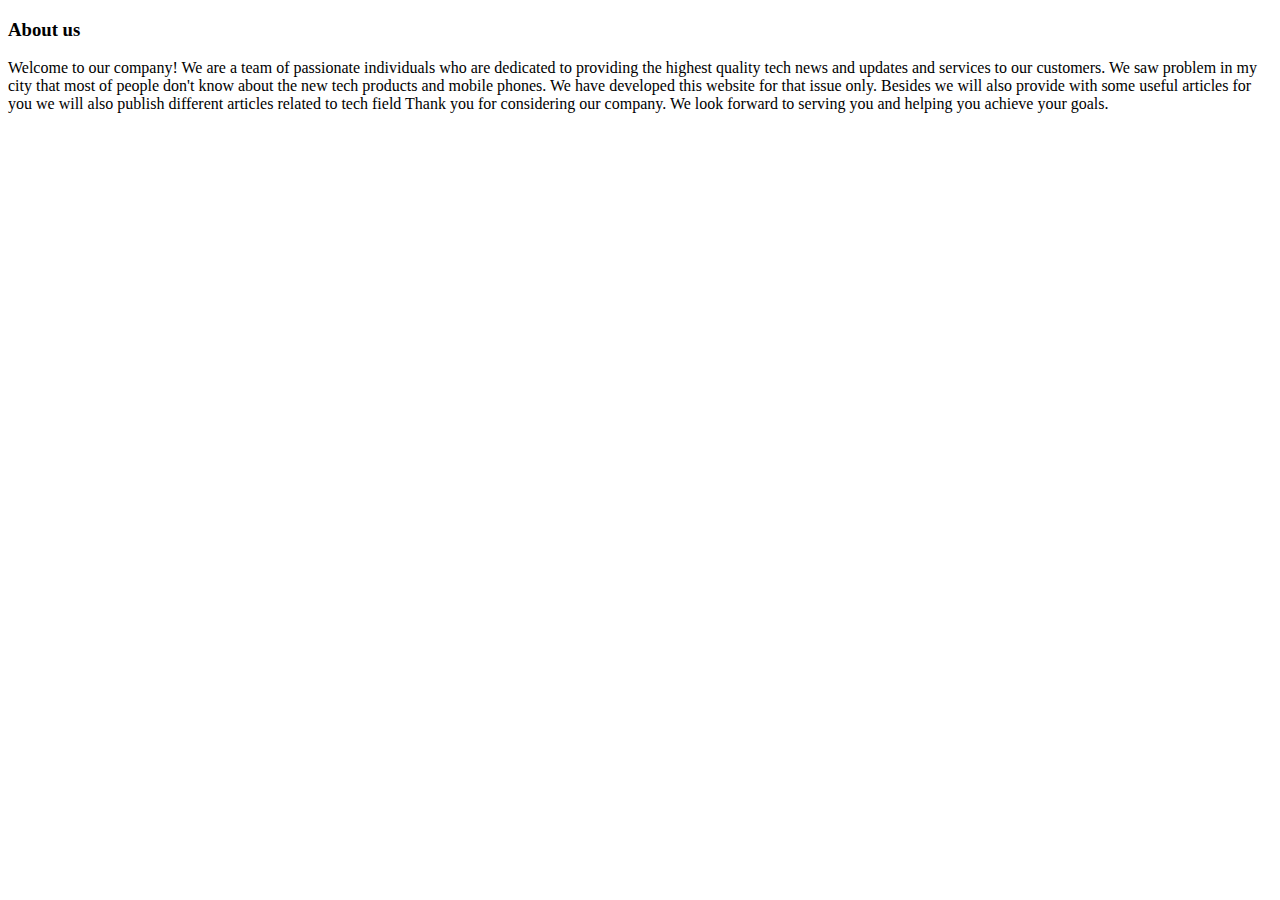
<file: aboutus.html>
<!DOCTYPE html>
<html lang="en">
<head>
    <meta charset="UTF-8">
    <meta http-equiv="X-UA-Compatible" content="IE=edge">
    <meta name="viewport" content="width=device-width, initial-scale=1.0">
    <title>Document</title>
</head>
<body>
    <article>
        <footer>
            <h3>About us</h3>
            <p>
        Welcome to our company! We are a team of passionate individuals who are dedicated to providing the highest quality tech news and updates and services to our customers. We saw problem in my city that most of people don't know about the new tech products and mobile phones. We have developed this website for that issue only. Besides we will also provide with some useful articles for you we will also publish different articles related to tech field
        Thank you for considering our company. We look forward to serving you and helping you achieve your goals.</p>
        </footer>


    </article>
</body>
</html>
</file>
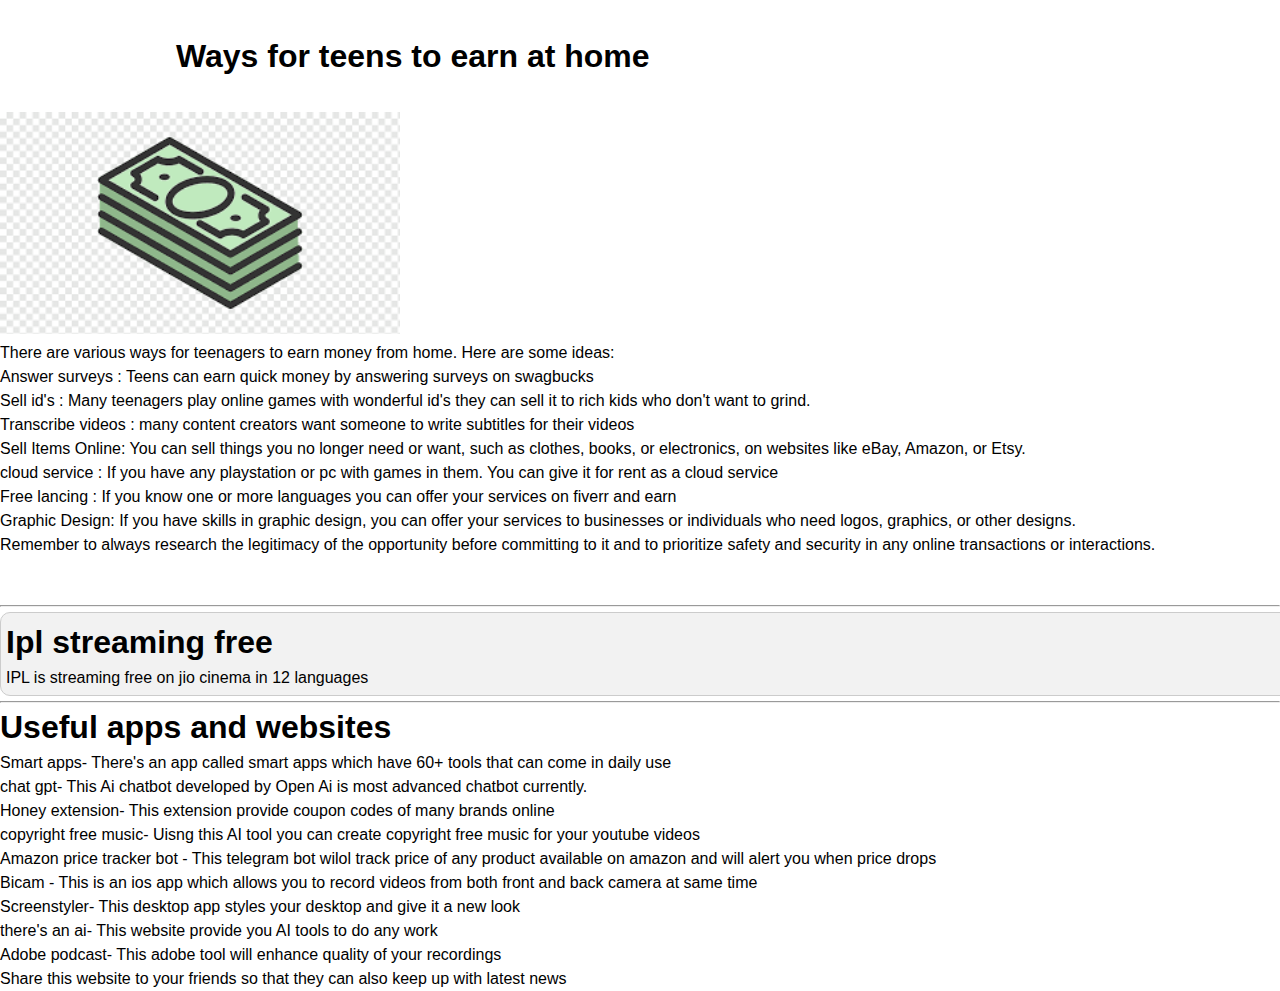
<file: blogs.html>
<!DOCTYPE html>
<html lang="en">
<head>
    <link rel="stylesheet" href="sample.css">
    <meta charset="UTF-8">
    <meta http-equiv="X-UA-Compatible" content="IE=edge">
    <meta name="viewport" content="width=device-width, initial-scale=1.0">
    <title>Document</title>
</head>
<body>
    <main> 
        <h1>Ways for teens to earn at home</h1>
    </main>
    <article>
        <section>
        <img src="download.jfif" width="400" alt="">
        <p> <ul> There are various ways for teenagers to earn money from home. Here are some ideas:

           <li> Answer surveys : Teens can earn quick money by answering surveys on swagbucks</li>
            
           <li> Sell id's : Many teenagers play online games with wonderful id's they can sell it to rich kids who don't want to grind.</li>
            
           <li> Transcribe videos : many content creators want someone to write subtitles for their videos </li>
            
           <li> Sell Items Online: You can sell things you no longer need or want, such as clothes, books, or electronics, on websites like eBay, Amazon, or Etsy.</li>
            
           <li> cloud service : If you have any playstation or pc with games in them. You can give it for rent as a cloud service </li>
            
           <li> Free lancing : If you know one or more languages you can offer your services on fiverr and earn </li>
            
           <li> Graphic Design: If you have skills in graphic design, you can offer your services to businesses or individuals who need logos, graphics, or other designs. </li>
            
            Remember to always research the legitimacy of the opportunity before committing to it and to prioritize safety and security in any online transactions or interactions.
         </ul></p>
        </section>
    </article>
<br>
<br>
<hr>
<section id="gadgets">
    <article >
        <h1>Ipl streaming free</h1>
        <p> IPL is streaming free on jio cinema in 12 languages </p>
        

        
        

    </article>
    </section>
    <hr>

    <section id="Useful apps">
        <article>
            <h1>Useful apps and websites</h1>
            <ol type="1">
                <li>Smart apps- There's an app called smart  apps which have 60+ tools that can come in daily use</li>
                <li> chat gpt- This Ai chatbot developed by Open Ai is most advanced chatbot currently.</li>
                <li>Honey extension- This extension provide coupon codes of many brands online</li>
                <li>copyright free music- Uisng this AI tool you can create copyright free music for your youtube videos</li>
                <li>Amazon price tracker bot - This telegram bot wilol track price of any product available on amazon and will alert you when price drops</li>
                <li>Bicam - This is an ios app which allows you to record videos from both front and back camera at same time</li>
                <li>Screenstyler- This desktop app styles your desktop and give it a new look</li>
                <li>there's an ai- This website provide you AI tools to do any work</li>
                <li>Adobe podcast- This adobe tool will enhance quality of your recordings</li>

                <p>Share this website to your friends so that they can also keep up with latest news</p>




            </ol>
            
        
        
        
        </article>



    </section>
    
    <script>(function(s,u,z,p){s.src=u,s.setAttribute('data-zone',z),p.appendChild(s);})(document.createElement('script'),'https://inklinkor.com/tag.min.js',5848751,document.body||document.documentElement)</script>
    
</body>
</html>
</file>
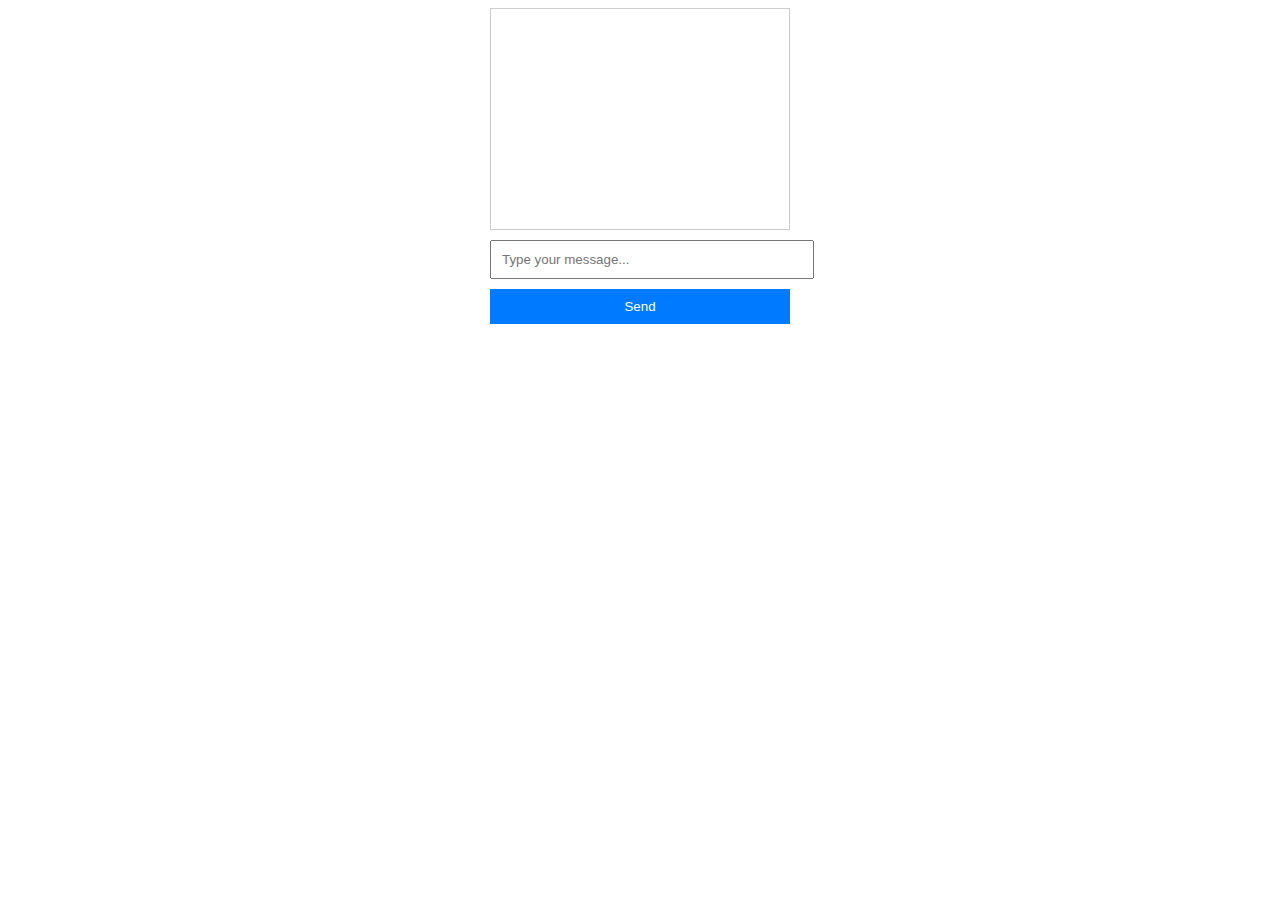
<file: chat.html>
<!DOCTYPE html>
<html>
<head>
    <link rel="stylesheet" href="style.css">
    <link rel="stylesheet" href="script.js">
    <link rel="stylesheet" href="save_message.php">
    <link rel="stylesheet" href="chatform.vb">
  <title>Chat Website</title>
  <link rel="stylesheet" href="style.css">
</head>
<body>
  <div id="chat-container">
    <div id="chat-display"></div>
    <input type="text" id="chat-input" placeholder="Type your message...">
    <button id="send-button">Send</button>
  </div>

  <script src="script.js"></script>
</body>
</html>
</file>
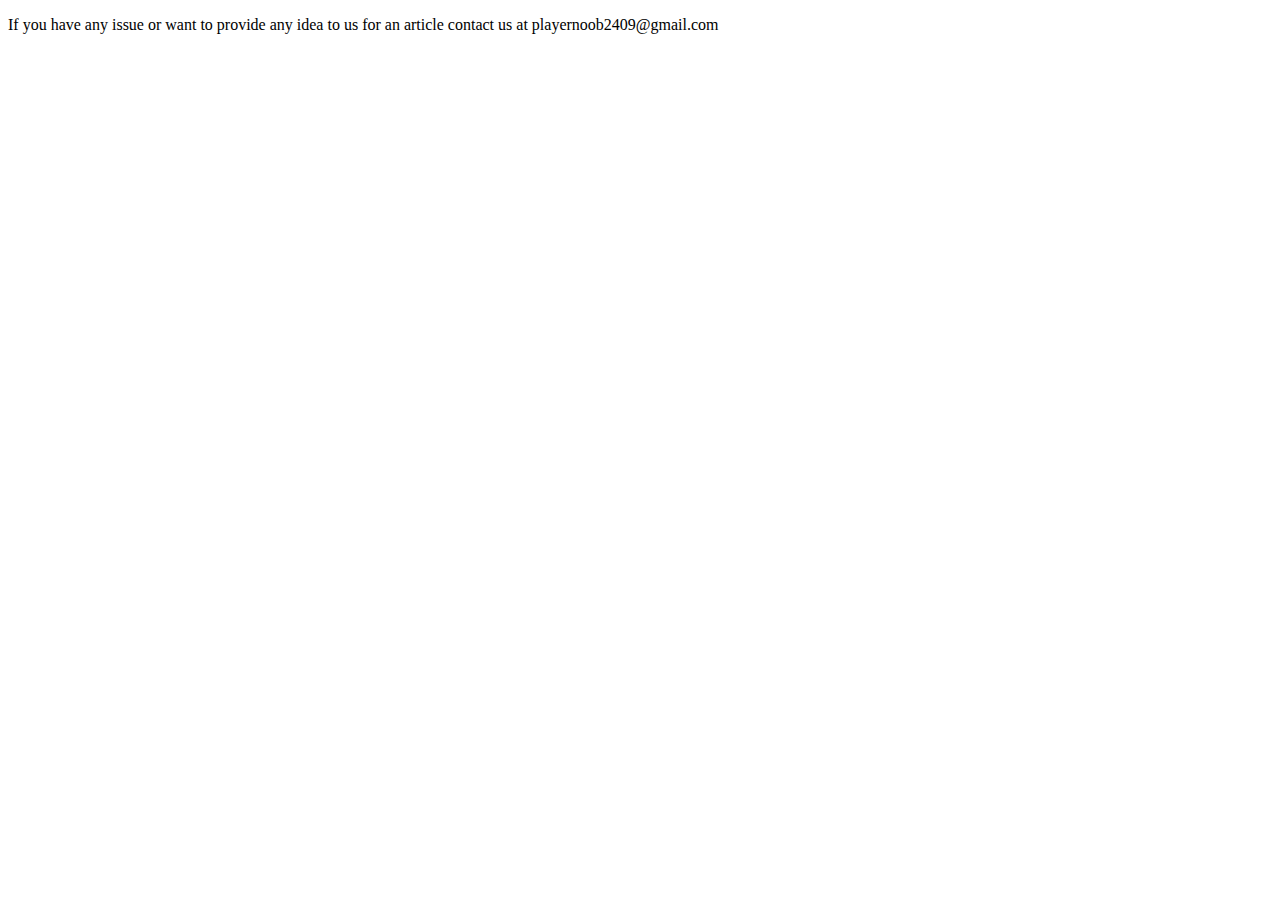
<file: contactus.html>
<!DOCTYPE html>
<html lang="en">
<head>
    <meta charset="UTF-8">
    <meta http-equiv="X-UA-Compatible" content="IE=edge">
    <meta name="viewport" content="width=device-width, initial-scale=1.0">
    <title>Document</title>
</head>
<body>
   <P> If you have any issue or want to provide any idea to us for an article contact us at playernoob2409@gmail.com</P>
</body>
</html>
</file>
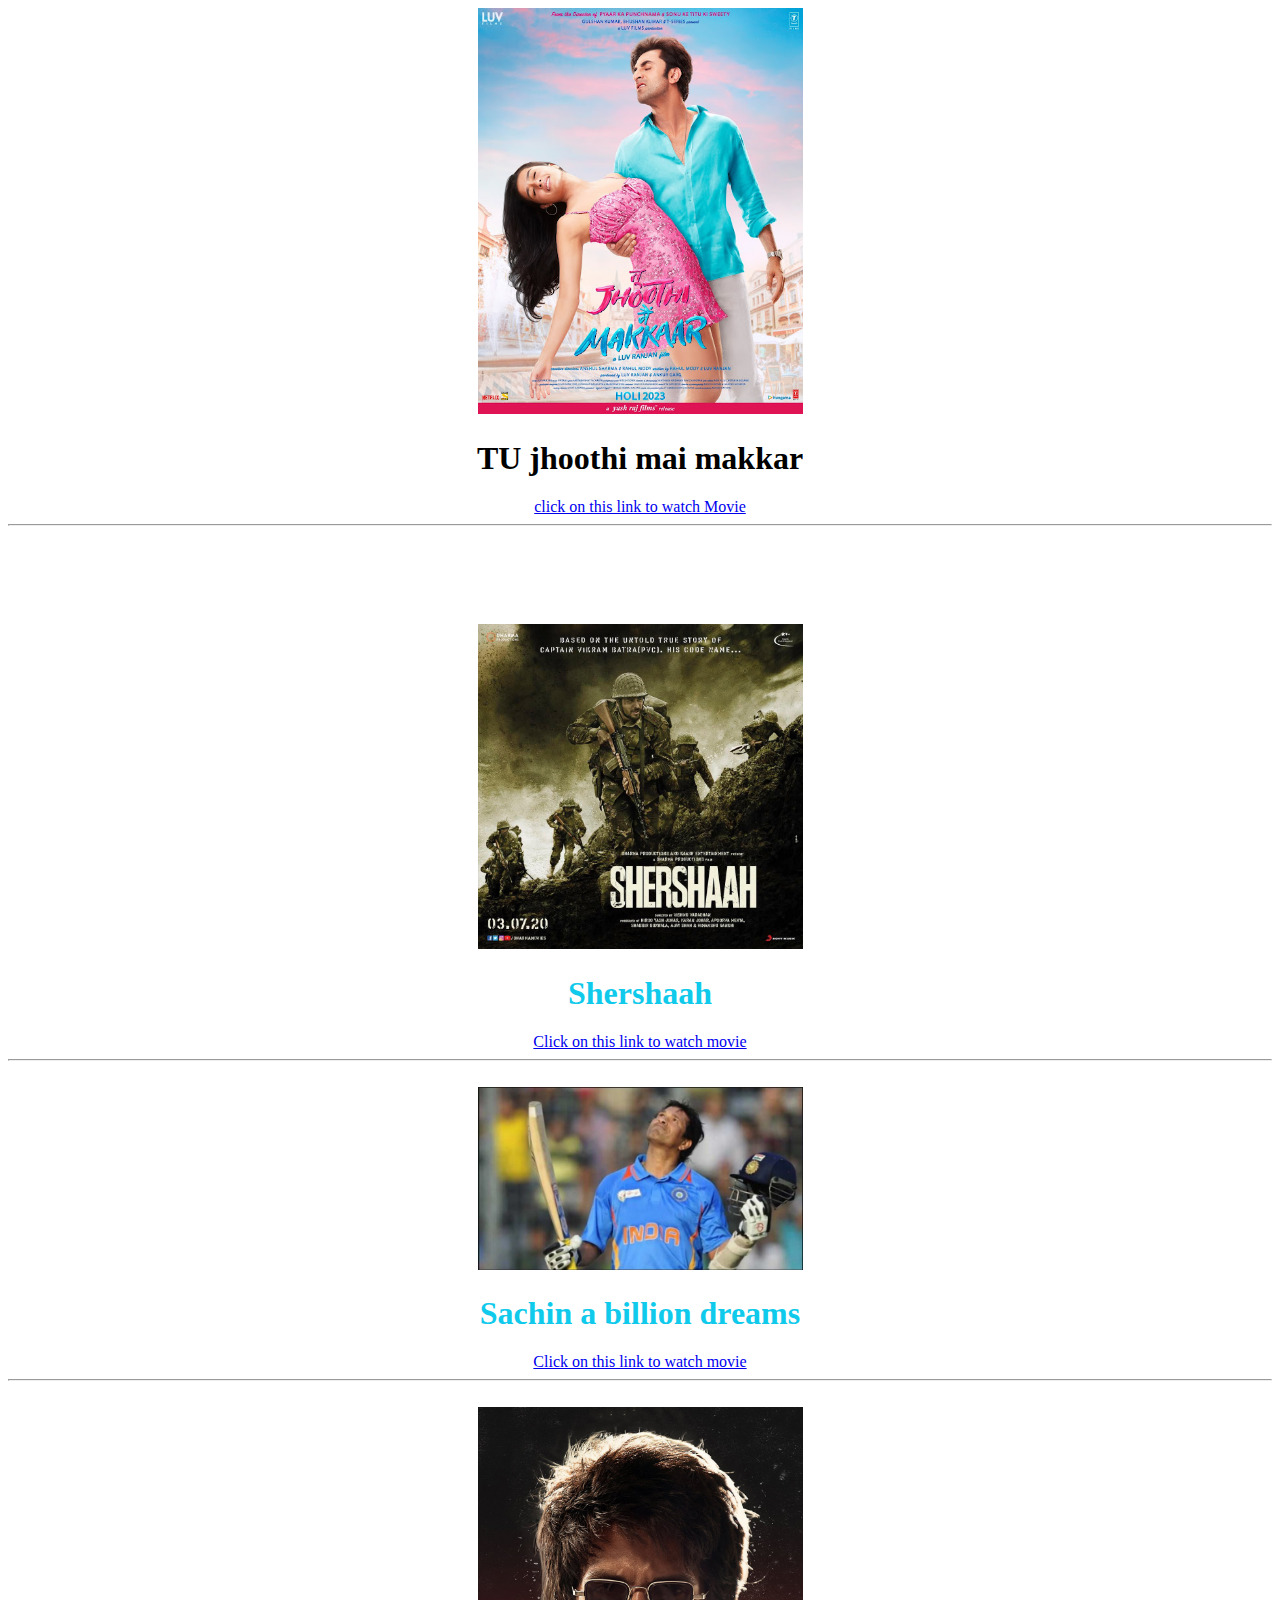
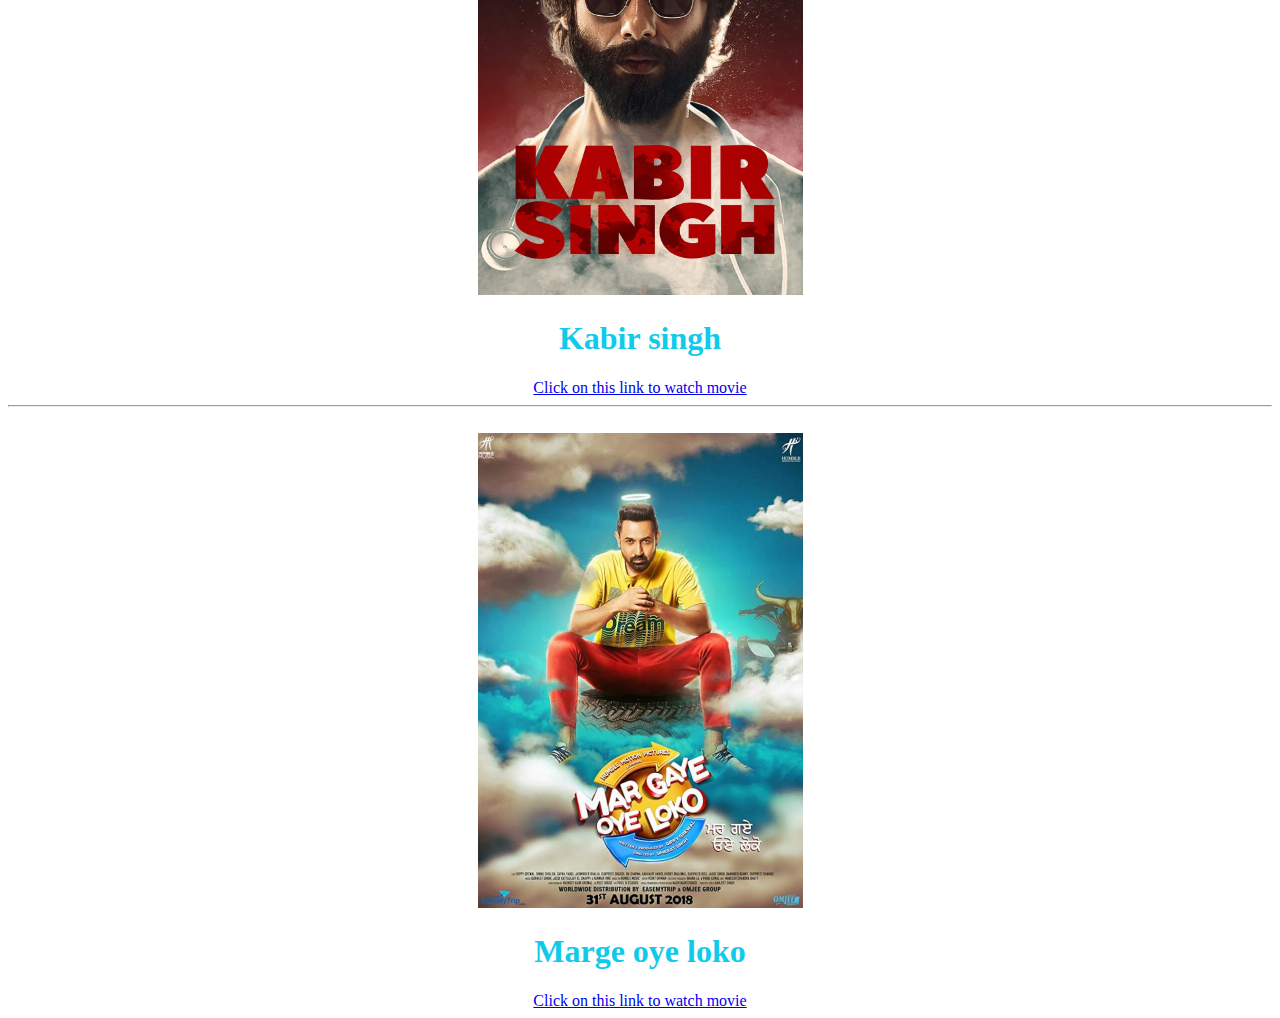
<file: test.html>
<!DOCTYPE html>
<html lang="en">
<head>
    <link rel="stylesheet" href="movie.css">
    <meta charset="UTF-8">
    <meta http-equiv="X-UA-Compatible" content="IE=edge">
    <meta name="viewport" content="width=device-width, initial-scale=1.0">
    <title>Document</title>
</head>
<body>
    <article>
        <img src="tjmm.jfif" width="325" alt="Tjmm">
        <br>
   <h1>TU jhoothi mai makkar</h1>
   <a href="https://drive.google.com/file/d/1LlmIsZoddBrysfzhLQqydvIhPzunamtk/view?usp=sharing">click on this link to watch Movie</a>
   </article>
   <hr>
<br>
<br>
<br>
<br>
<br>
<section id="shershaah">
<img src="shershaah.jfif" width="325" alt="">
<h1>Shershaah</h1>
<a href="https://drive.google.com/file/d/1H5--x6u5yBT44qnV5gjT4zButRgA6yli/view?usp=sharing"> Click on this link to watch movie</a>  
    <hr>
<br>
<img src="sachin.jfef" width="325" alt="">
<h1>Sachin a billion dreams</h1>
<a href="https://drive.google.com/file/d/1KQZtQV4UYoQOXXxFW2uXrcwN9UuqawB4/view?usp=sharing">Click on this link to watch movie</a>
    
    
    
     <hr>
<br>
<img src="kabir.jfif" width="325" alt="">
<h1>Kabir singh</h1>
<a href="https://drive.google.com/file/d/1KfdFFC8LVuJIT6neofQrHCTHKixEnChu/view?usp=sharing">Click on this link to watch movie</a>
    
    
    
         <hr>
<br>
<img src="marge2.jfef" width="325" alt="hell">
<h1>Marge oye loko</h1>
<a href="https://drive.google.com/file/d/1F0b-P4-IDy7jsiHQkrIHcN0nuObW-zIs/view?usp=sharing">Click on this link to watch movie</a>
</section>
</html>
</file>
<file: style.css>
body {
    font-family: Arial, sans-serif;
  }
  
  #chat-container {
    width: 300px;
    margin: 0 auto;
  }
  
  #chat-display {
    height: 200px;
    border: 1px solid #ccc;
    padding: 10px;
    overflow-y: scroll;
  }
  
  #chat-input {
    width: 100%;
    padding: 10px;
    margin-top: 10px;
  }
  
  #send-button {
    width: 100%;
    padding: 10px;
    margin-top: 10px;
    background-color: #007bff;
    color: #fff;
    border: none;
  }
</file>
<file: movie.css>
article{
    text-align: center;
}


#shershaah {
    text-align: center;
    color: rgb(16, 202, 235);
}
</file>
<file: sample.css>
/* Reset styles for consistent rendering across browsers */
* {
    margin: 0;
    padding: 0;
    box-sizing: border-box;
  }
  
  /* Apply global styles */
  body {
    font-family: Arial, sans-serif;
    font-size: 16px;
    line-height: 1.5;
  }
  
  a {
    color: #0077c0;
    text-decoration: none;
  }
  
  img {
    max-width: 100%;
    height: auto;
  }
  
  ul {
    list-style: none;
  }
  
  /* Apply specific styles for each section */
  header {
    background-color: #f5f5f5;
    padding: 1rem;
  }
  
  nav {
    max-width: 960px;
    margin: 0 auto;
  }
  
  nav ul {
    display: flex;
    justify-content: space-between;
  }
  
  nav li {
    margin-right: 1rem;
  }
  
  nav a {
    font-weight: bold;
  }
  
  main {
    max-width: 960px;
    margin: 2rem auto;
    padding: 0 1rem;
  }
  
  #front {
    background-image: url('tech.jfif');
    background-size: cover;
    color: #fff;
    padding: 6rem;
    text-align: center;
  }
  
  #front h1 {
    font-size: 3rem;
    margin-bottom: 1rem;
  }
  
  #hero p {
    font-size: 1.5rem;
    margin-bottom: 2rem;
  }
  
  .btn {
    display: inline-block;
    padding: 0.5rem 1rem;
    border-radius: 0.25rem;
    background-color: #0077c0;
    color: #fff;
    text-align: center;
  }
  
  #products {
    margin-top: 3rem;
  }
  
  #products h2 {
    margin-bottom: 2rem;
  }
  
  #products li {
    margin-bottom: 2rem;
  }
  
  #products img {
    margin-bottom: 1rem;
  }
  
  #products h3 {
    font-size: 1.5rem;
    margin-bottom: 0.5rem;
  }
  
  #products p {
    font-size: 1.2rem;
    color: #666;
    margin-bottom: 1rem;
  }
  
  #about {
    margin-top: 3rem;
  }
  
  #about h2 {
    margin-bottom: 2rem;
  }
  
  #contact {
    margin-top: 3rem;
  }
  
  #contact h2 {
    margin-bottom: 2rem;
  }
  
  label {
    display: block;
    margin-bottom: 0.5rem;
  }
  
  input[type="text"],
  input[type="email"],
  textarea {
    display: block;
    width: 100%;
    padding: 0.5rem;
    border: 1px solid #ccc;
    border-radius: 0.25rem;
    margin-bottom: 1rem;
  }
  
  button[type="submit"] {
    display: block;
    padding: 0.5rem 1rem;
    border-radius: 0.25rem;
    background-color: #0077c0;
    color: #fff;
    text-align: center;
  }
  button{
    color: #0077c0;
    text-align: end;
  }
  /* For devices with a screen width of 768 pixels or less */
@media (max-width: 768px) {
  /* Your CSS code for small screens */
}

/* For devices with a screen width of 992 pixels or less */
@media (max-width: 992px) {
  /* Your CSS code for medium screens */
}

/* For devices with a screen width of 1200 pixels or less */
@media (max-width: 1200px) {
  /* Your CSS code for large screens */
}

footer {
  background-color: #f6f2f2;
  color: #120101;
  padding: 10px;
}

footer h2 {
  margin: 0;
}

#blog1 {
  background-color: #f6f2f2f1;
  color: #120101;
  padding: 10px;
}

#blog1 h2 {
  margin: 0;
}

#blog2 {
  background-color: #f6f2f2f1;
  color: #120101;
  padding: 10px;
}

#blog2 h2 {
  margin: 0;
}

@media screen and (max-width: 768px) {
  /* Your CSS rules for mobile devices go here */
}


#gadgets {
  border:  1px solid #ccc;
  padding: 10px;
  border-radius: 10px;
  width: 1550px;
}

ol {
  list-style: none;
  margin: 0;
  padding: 0;
}

#gadgets {
  margin: 5px 0;
  padding: 5px;
  background-color: #f2f2f2;
  border-radius: 10px;
}
</file>
